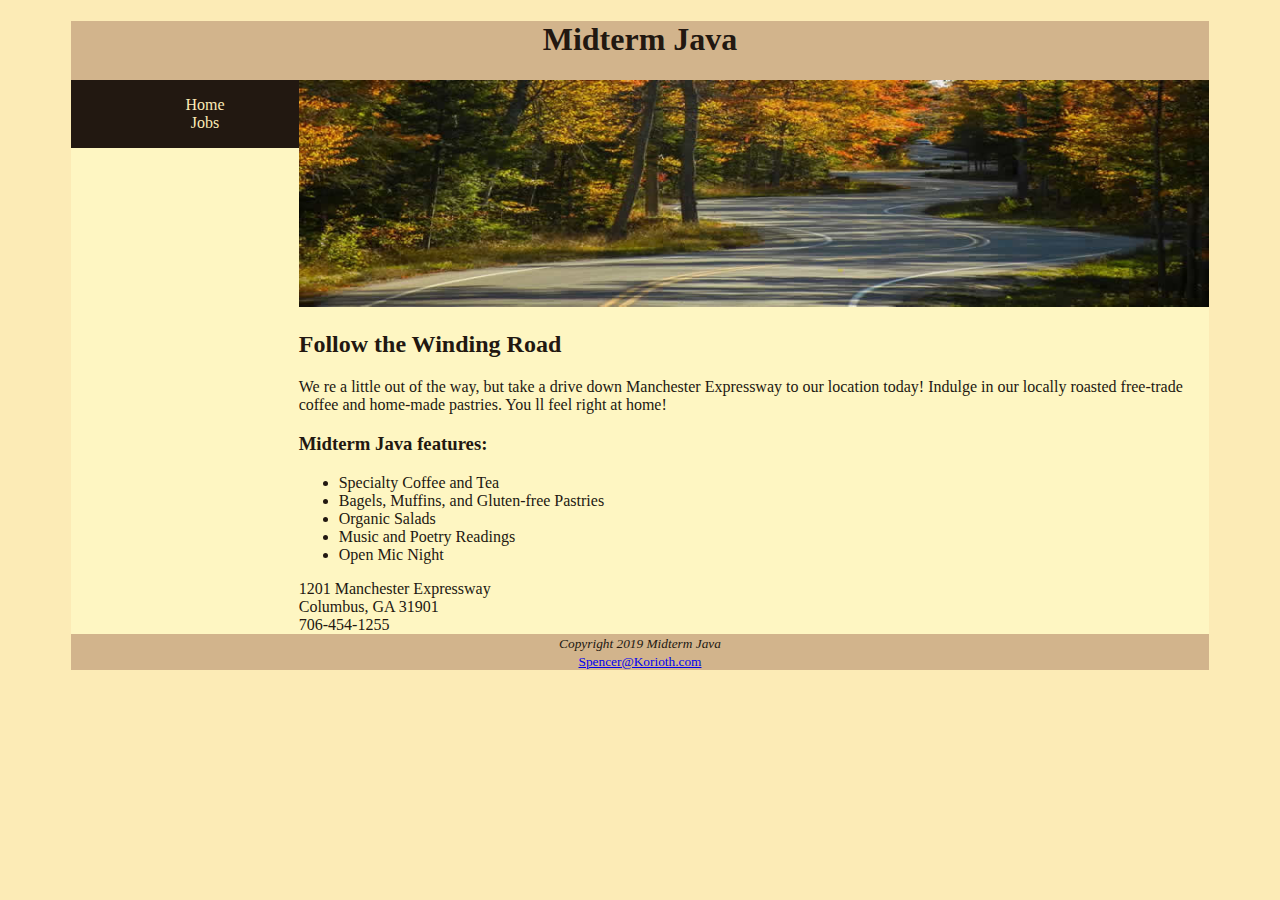
<file: index.html>
<!DOCTYPE html>
<html lang="en">
<head>
<title>Midterm Java</title>
<link rel="stylesheet" href="exam.css"/>
<meta charset="utf-8">
</head>
<body>
<div id=wrapper>
<header>
  <h1>Midterm Java</h1>
</header>
<nav>
  <ul>
     <li><a href="index.html">Home</a></li>
     <li><a href="jobs.html">Jobs</a></li>
   </ul>
</nav>
<main>
<div id="content">
<img src="heroroad.jpg" alt="topimage">
<h2>Follow the Winding Road</h2>
We re a little out of the way, but take a drive down Manchester Expressway to our location today! Indulge in our locally roasted free-trade coffee and home-made pastries. You ll feel right at home!
<h3>Midterm Java features:</h3>
<ul>
<li>Specialty Coffee and Tea</li>
<li>Bagels, Muffins, and Gluten-free Pastries</li>
<li>Organic Salads</li>
<li>Music and Poetry Readings</li>
<li>Open Mic Night</li>
</ul>

1201 Manchester Expressway<br>
Columbus, GA 31901<br>
706-454-1255<br>
</div>
</main>
<footer>
  <small>
    <i>Copyright 2019 Midterm Java</i><br>
    <a href="mailto:Spencer@Korioth.com">Spencer@Korioth.com</a>
  </small>
</footer>
</div>
</body>
</html>
</file>
<file: exam.css>
html {margin: 0; padding: 0; background-color: #FCEBB6; color: #221811;}

header, nav, footer {text-align: center;}
main {background-color: #FEF6C2;}

#wrapper
{
	margin-left: auto;
	margin-right: auto;
	width: 90%;
  background-color: #D2B48C;
}

nav ul{list-style-type: none;}

nav {float: left; height: 100%; width: 20%; background-color: #221811;}


img {width: 100%;}
nav a {color: #FCEBB6; text-decoration: none; display: block;}
#content {margin-left:20%;}
</file>
